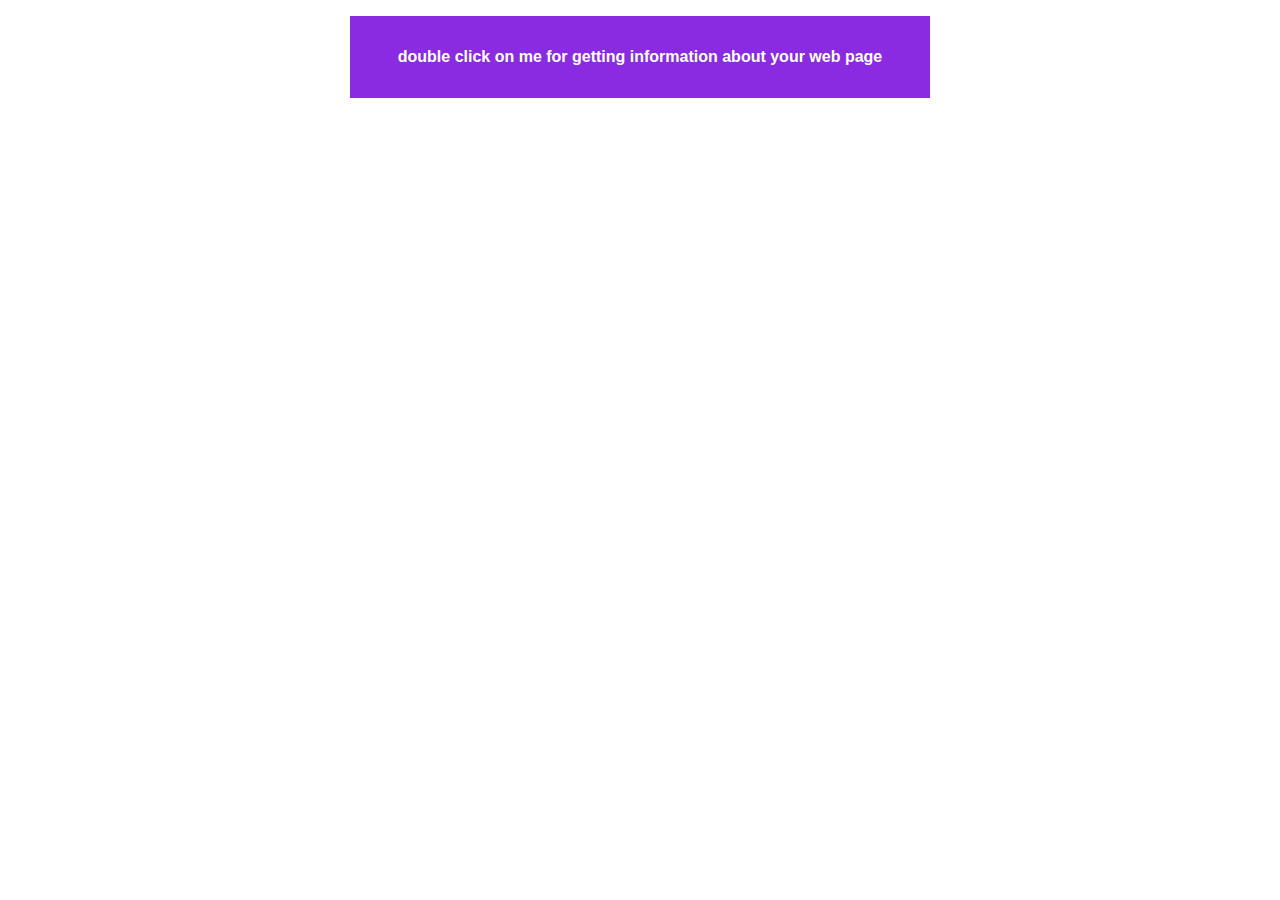
<file: Events/doubleClick/index.html>
<!DOCTYPE html>
<html lang="en">
<head>
    <meta charset="UTF-8">
    <meta name="viewport" content="width=device-width, initial-scale=1.0">
    <title>double click(dblclick) Event</title>
    <link rel="stylesheet" href="style.css">
    <!-- The defer attribute is a boolean attribute. If the defer attribute is set, it specifies that the script is downloaded in parallel to parsing the page, and executed after the page has finished parsing. -->
    <script src="script.js" defer></script>
</head>
<body>
   <button id="btn">double click on me for getting information about your web page</button> 
   <span class="info"></span>
</body>
</html>
</file>
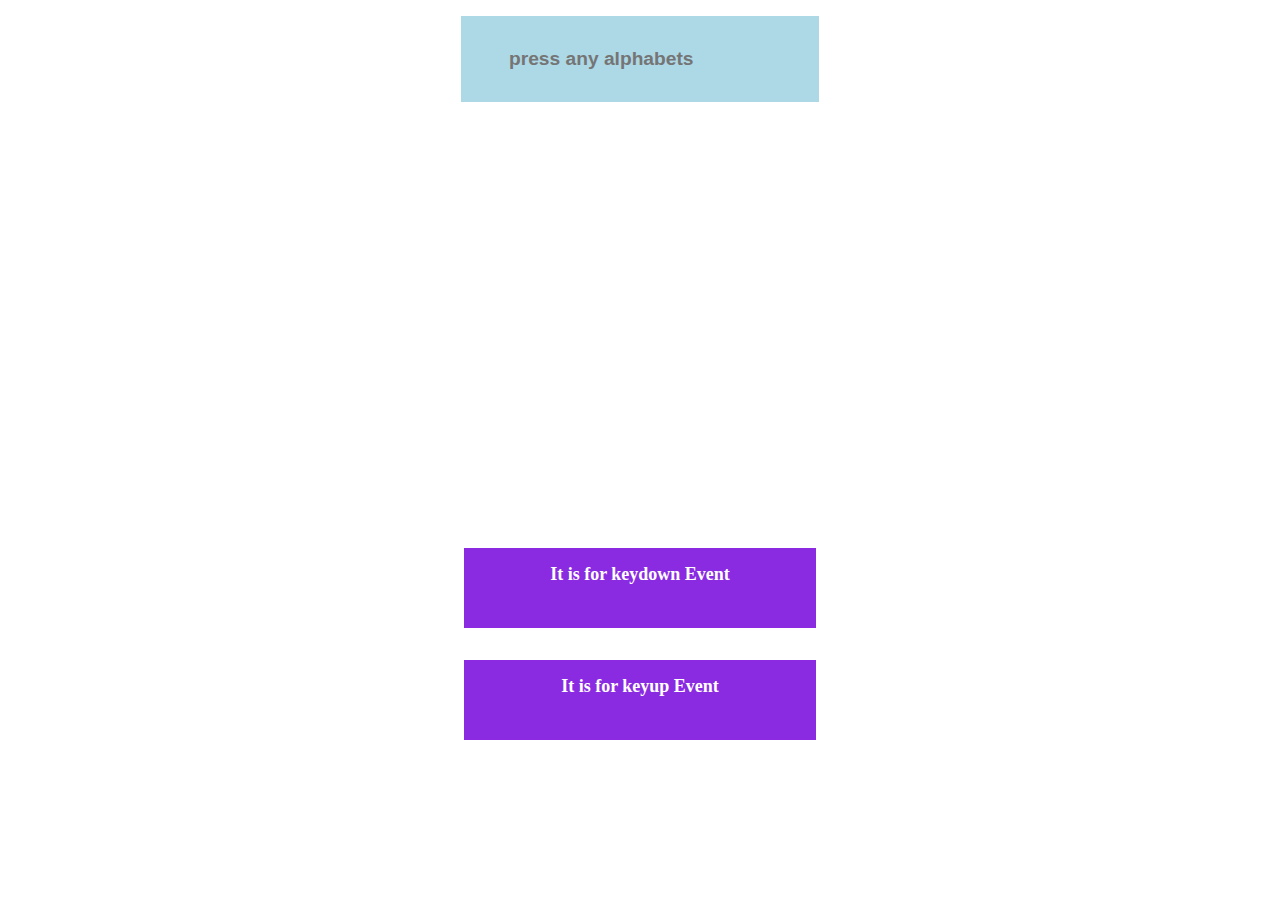
<file: Events/keydown_keyup/index.html>
<!DOCTYPE html>
<html lang="en">
<head>
    <meta charset="UTF-8">
    <meta name="viewport" content="width=device-width, initial-scale=1.0">
    <title>keydown keyup Events</title>
    <link rel="stylesheet" href="style.css">
    <!-- The defer attribute is a boolean attribute. If the defer attribute is set, it specifies that the script is downloaded in parallel to parsing the page, and executed after the page has finished parsing. -->
    <script src="script.js" defer></script>
</head>
<body>
  <input type="text" name="" id="press" placeholder="press any alphabets">
   <span id="down">It is for keydown Event</span>
   <span id="up">It is for keyup Event</span>
</body>
</html>
</file>
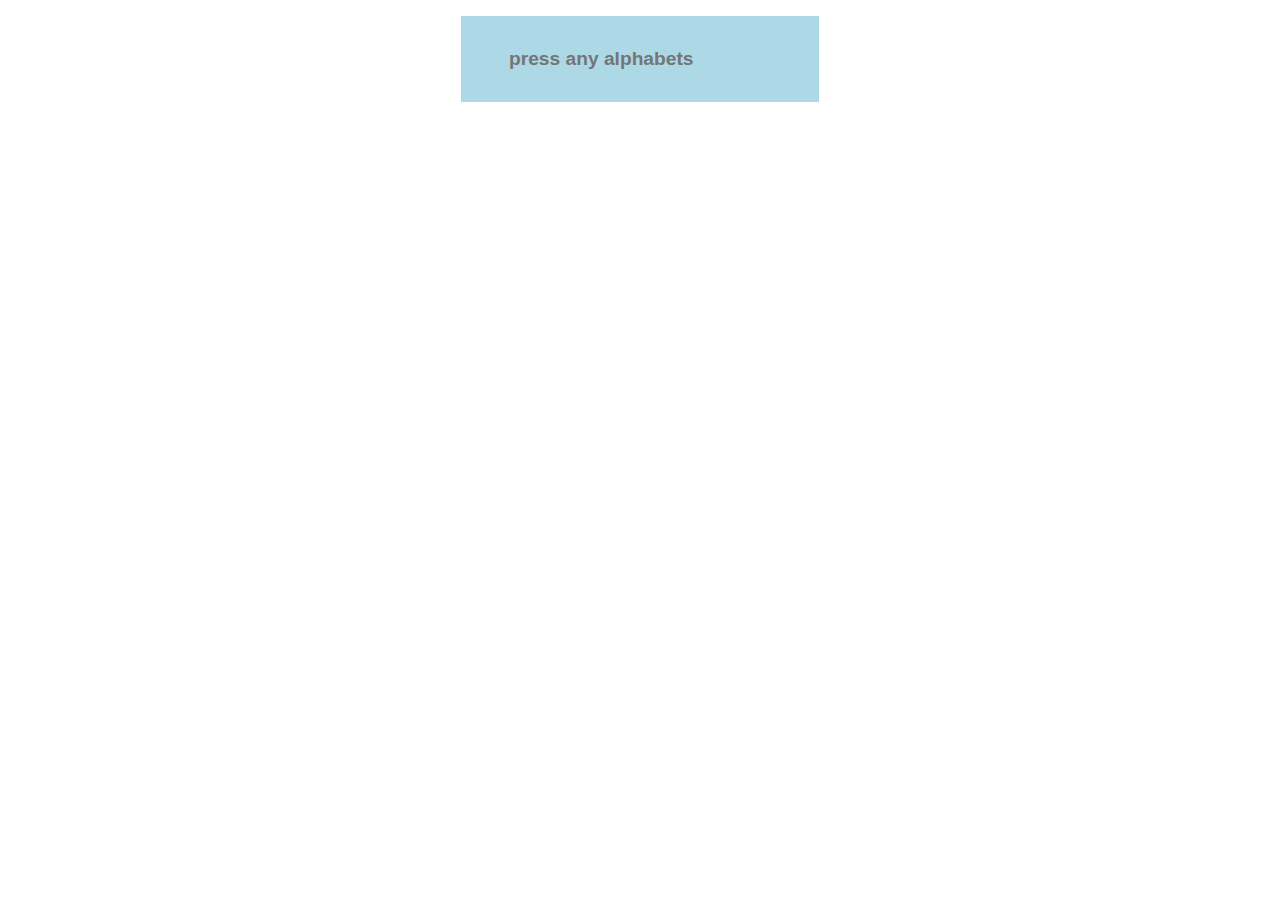
<file: Events/KeyPress/index.html>
<!DOCTYPE html>
<html lang="en">
<head>
    <meta charset="UTF-8">
    <meta name="viewport" content="width=device-width, initial-scale=1.0">
    <title>keypress Event</title>
    <link rel="stylesheet" href="style.css">
    <!-- The defer attribute is a boolean attribute. If the defer attribute is set, it specifies that the script is downloaded in parallel to parsing the page, and executed after the page has finished parsing. -->
    <script src="script.js" defer></script>
</head>
<body>
  <input type="text" name="" id="key_press" placeholder="press any alphabets">
   <span class="info"></span>
</body>
</html>
</file>
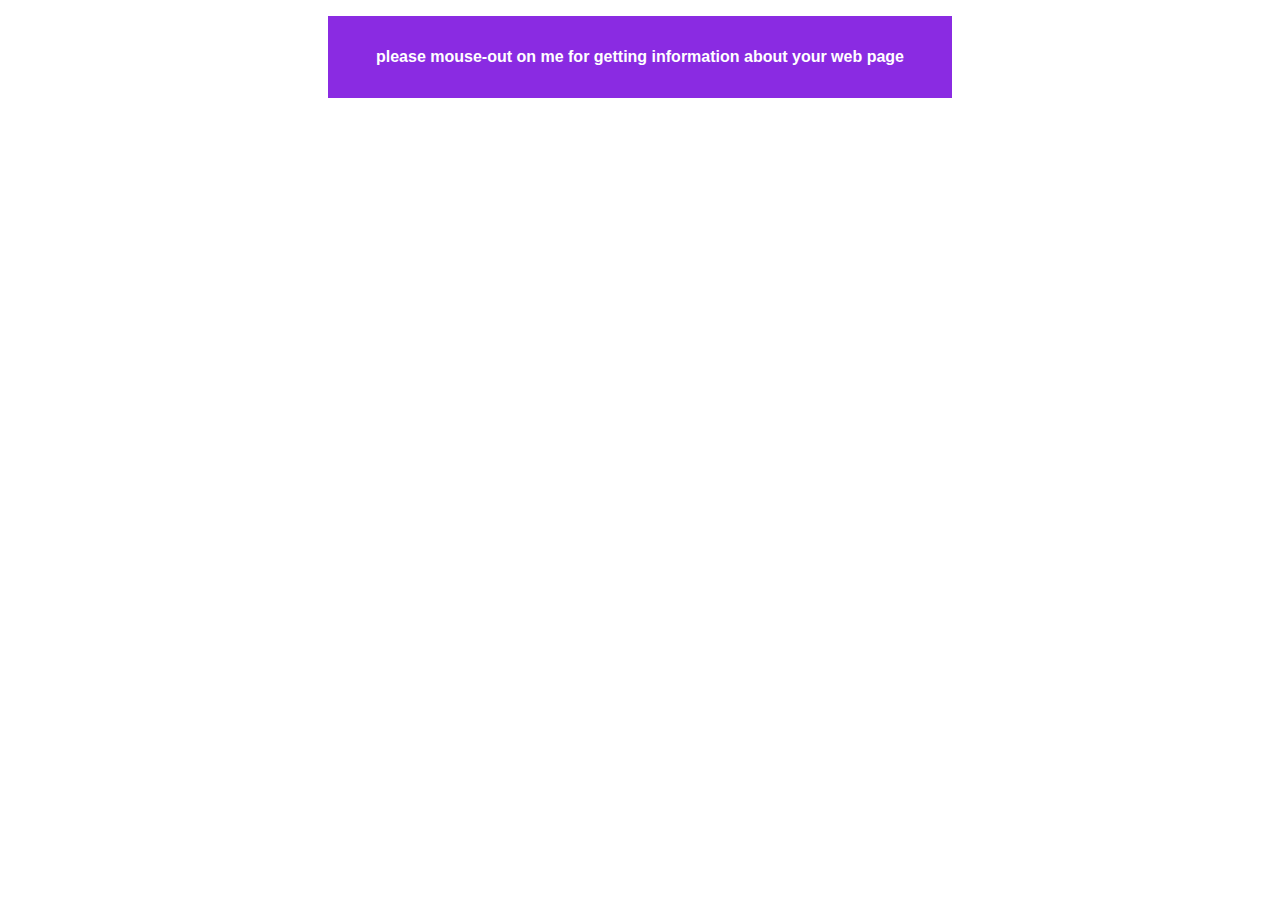
<file: Events/mouseout/index.html>
<!DOCTYPE html>
<html lang="en">
<head>
    <meta charset="UTF-8">
    <meta name="viewport" content="width=device-width, initial-scale=1.0">
    <title>mouseout Event</title>
    <link rel="stylesheet" href="style.css">
    <!-- The defer attribute is a boolean attribute. If the defer attribute is set, it specifies that the script is downloaded in parallel to parsing the page, and executed after the page has finished parsing. -->
    <script src="script.js" defer></script>
</head>
<body>
   <button id="btn" onmouseout="display(event)">please mouse-out on me for getting information about your web page</button> 
   <span class="info"></span>
</body>
</html>
</file>
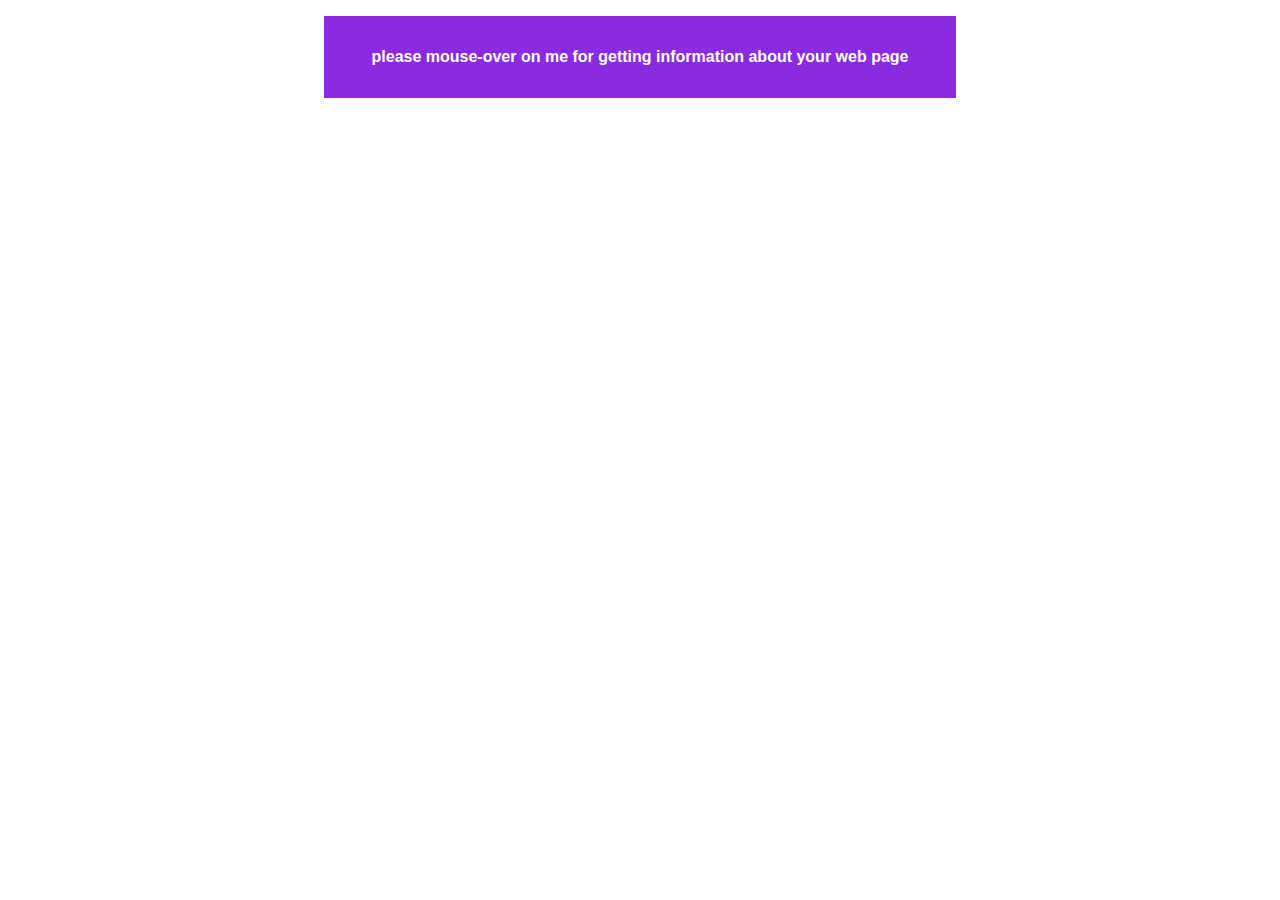
<file: Events/mouseover/index.html>
<!DOCTYPE html>
<html lang="en">
<head>
    <meta charset="UTF-8">
    <meta name="viewport" content="width=device-width, initial-scale=1.0">
    <title>mouseover Event</title>
    <link rel="stylesheet" href="style.css">
    <!-- The defer attribute is a boolean attribute. If the defer attribute is set, it specifies that the script is downloaded in parallel to parsing the page, and executed after the page has finished parsing. -->
    <script src="script.js" defer></script>
</head>
<body>
   <button id="btn">please mouse-over on me for getting information about your web page</button> 
   <span class="info"></span>
</body>
</html>
</file>
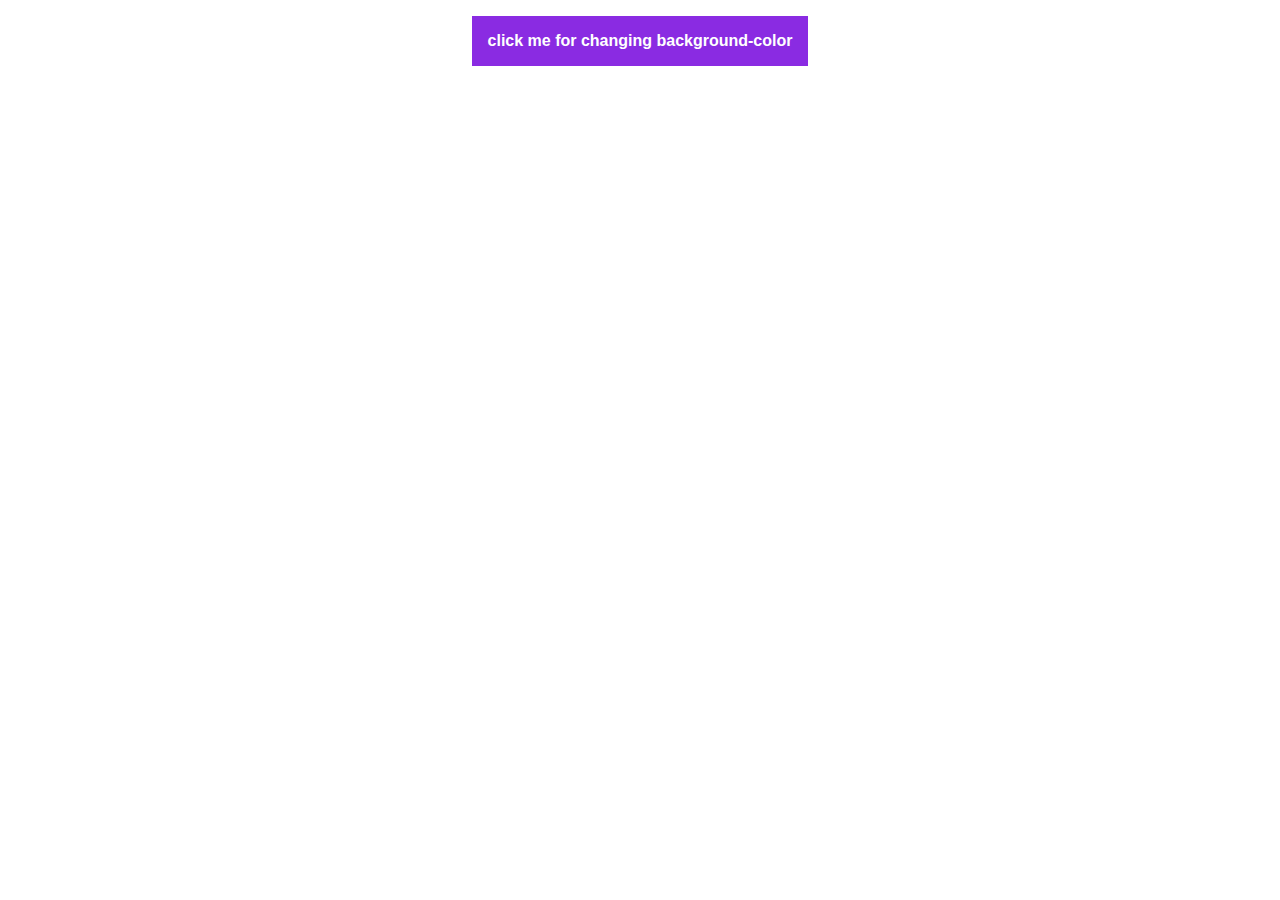
<file: Events/onclick_Event/index.html>
<!DOCTYPE html>
<html lang="en">
<head>
    <meta charset="UTF-8">
    <meta name="viewport" content="width=device-width, initial-scale=1.0">
    <title>onclick Event</title>
    <link rel="stylesheet" href="style.css">
    <!-- The defer attribute is a boolean attribute. If the defer attribute is set, it specifies that the script is downloaded in parallel to parsing the page, and executed after the page has finished parsing. -->
    <script src="script.js" defer></script>
</head>
<body>
   <button id="btn">click me for changing background-color</button> 
   <span class="info"></span>
</body>
</html>
</file>
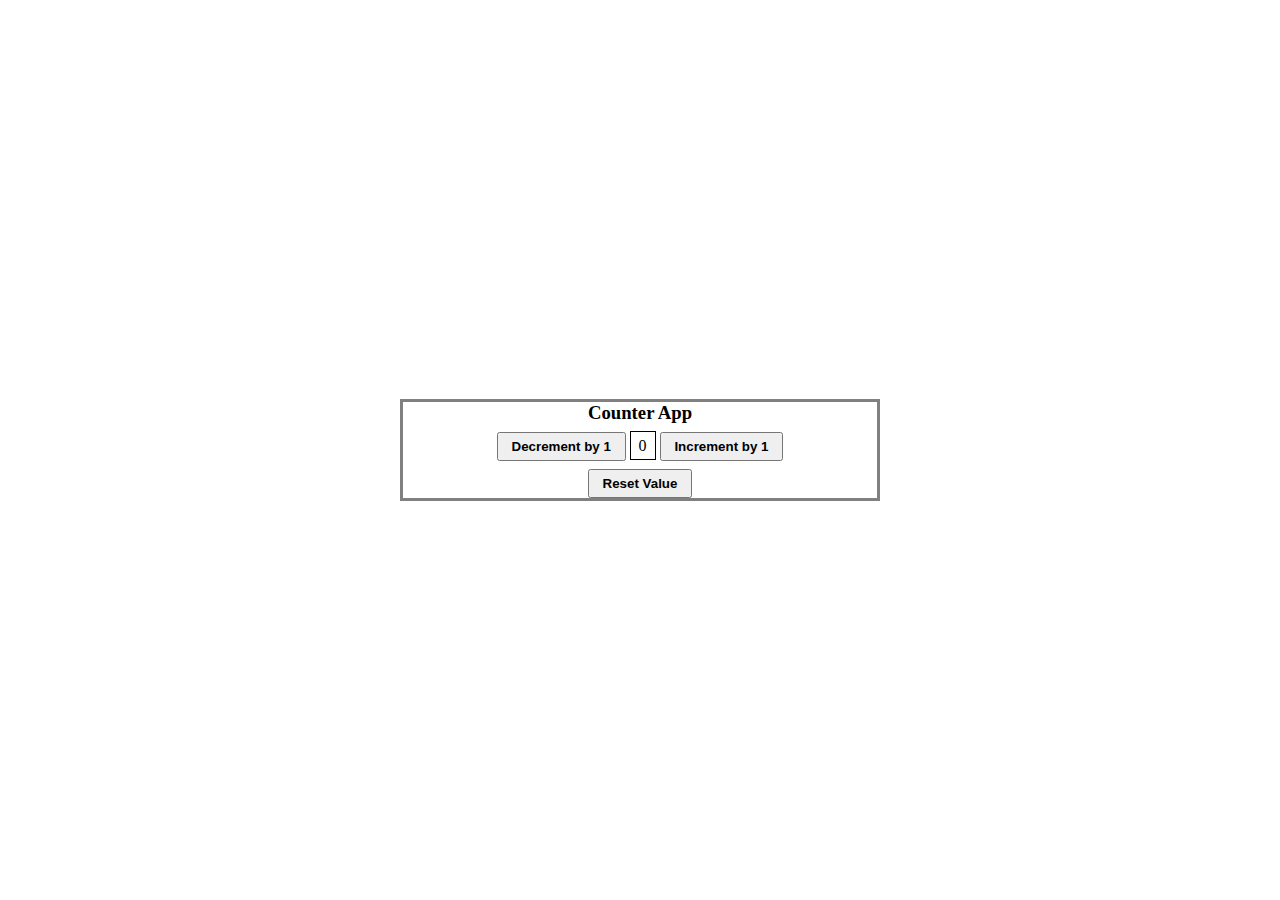
<file: Counter_App/Counter_App.html>
<!DOCTYPE html>
<html lang="en">
<head>
    <meta charset="UTF-8">
    <meta http-equiv="X-UA-Compatible" content="IE=edge">
    <meta name="viewport" content="width=device-width, initial-scale=1.0">
    <title>Counter APP</title>
    <link rel="stylesheet" href="style.css">
    <script src="script.js" defer></script>
    
</head>
<body>
    <section class="sec-1">
       <h3>Counter App</h3>

       <div class="dec_inc">
        <button class="btn dec">Decrement by 1</button>
         <span id="value">0</span>
        <button class="btn inc">Increment by 1</button>   
      </div>

    <button class="btn reset">Reset Value</button>
    </section>
</body>
</html>
</file>
<file: Events/doubleClick/style.css>
*{
    margin: 0;
    padding: 0;
    box-sizing: border-box;
}
body{
   display: flex;
   justify-content: center;
   align-items: center;
}
#btn{
    margin-top:1rem;
    background-color: blueviolet;
    color:white;
    font-size: medium;
    font-weight: 600;
    padding:2rem 3rem;
    border: none;
}
.info{
    width:32rem;
    padding:1rem;
    color:white;
    background-color: blueviolet;
    font-weight:600;
    font-size:large;
    position:fixed;
    top:1rem;
    z-index:-1;
    text-align: center;
    display: block;
    transition: 2s;
}
.show_info{
    /* right:30rem; */
    top:15rem;
   
}
</file>
<file: Events/keydown_keyup/style.css>
*{
    margin: 0;
    padding: 0;
    box-sizing: border-box;
}
body{
   display: flex;
   justify-content: center;
   align-items: center;
}
#press{
    margin-top:1rem;
    background-color: lightblue;
    color:gray;
    font-size: larger;
    font-weight: 600;
    padding:2rem 3rem;
    border: none;
}
#down{
    width:22rem;
    height:5rem;
    padding:1rem;
    color:white;
    background-color: blueviolet;
    font-weight:600;
    font-size:large;
    position:fixed;
    bottom:10rem;
    text-align: center;
    display: block;
    margin-bottom: 7rem;
   
}
#up{
    width:22rem;
    height:5rem;
    padding:1rem;
    color:white;
    background-color: blueviolet;
    font-weight:600;
    font-size:large;
    position:fixed;
    bottom:10rem;
    text-align: center;
    display: block;
   
}
</file>
<file: Events/KeyPress/style.css>
*{
    margin: 0;
    padding: 0;
    box-sizing: border-box;
}
body{
   display: flex;
   justify-content: center;
   align-items: center;
}
#key_press{
    margin-top:1rem;
    background-color: lightblue;
    color:gray;
    font-size: larger;
    font-weight: 600;
    padding:2rem 3rem;
    border: none;
}
.info{
    padding:1rem;
    color:white;
    background-color: blueviolet;
    font-weight:600;
    font-size:large;
    position:fixed;
    bottom:-10rem;
    z-index:-1;
    text-align: center;
    display: block;
    transition: 2s;
}
.show_info{
    /* right:30rem; */
    bottom:15rem;
   
}
</file>
<file: Events/mouseout/style.css>
*{
    margin: 0;
    padding: 0;
    box-sizing: border-box;
}
body{
   display: flex;
   justify-content: center;
   align-items: center;
}
#btn{
    margin-top:1rem;
    background-color: blueviolet;
    color:white;
    font-size: medium;
    font-weight: 600;
    padding:2rem 3rem;
    border: none;
}
.info{
    padding:1rem;
    color:white;
    background-color: blueviolet;
    font-weight:600;
    font-size:large;
    position:fixed;
    bottom:20rem;
    text-align: center;
    opacity: 0;
    transition: 1s;
}
.show_info{
    /* right:30rem; */
    opacity: 1;
   
}
</file>
<file: Events/mouseover/style.css>
*{
    margin: 0;
    padding: 0;
    box-sizing: border-box;
}
body{
   display: flex;
   justify-content: center;
   align-items: center;
}
#btn{
    margin-top:1rem;
    background-color: blueviolet;
    color:white;
    font-size: medium;
    font-weight: 600;
    padding:2rem 3rem;
    border: none;
}
.info{
    padding:1rem;
    color:white;
    background-color: blueviolet;
    font-weight:600;
    font-size:large;
    position:fixed;
    bottom:-10rem;
    z-index:-1;
    text-align: center;
    display: block;
    transition: 2s;
}
.show_info{
    /* right:30rem; */
    bottom:15rem;
   
}
</file>
<file: Events/onclick_Event/style.css>
*{
    margin: 0;
    padding: 0;
    box-sizing: border-box;
}
body{
   display: flex;
   justify-content: center;
   align-items: center;
}
#btn{
    margin-top:1rem;
    background-color: blueviolet;
    color:white;
    font-size: medium;
    font-weight: 600;
    padding:1rem;
    border: none;
}
.info{
    width:25rem;
    padding:1rem;
    color:white;
    background-color: blueviolet;
    font-weight:600;
    font-size:large;
    position:fixed;
    bottom:0;
    right:-30rem;
    text-align: center;
    display: block;
    transition: 1s;
}
.show_info{
    
    right:0;
}
</file>
<file: Counter_App/style.css>
*{
    margin: 0;
    padding: 0;
    box-sizing: border-box;
}
body{
    display: flex;
    justify-content: center;
    align-items: center;
    height:100vh;
}
.sec-1{
    border:3px solid grey;
    width: 30rem;
    display: flex;
    flex-direction: column;
    align-items: center;
    justify-content: center;
    gap:0.5rem;
    background-color: white;
    /* box-shadow: 10px 5px 10px 10px gray; */
}
.btn{
    font-weight: 600;
    padding: 0.3rem 0.8rem;
}
#value{
    padding:0.3rem 0.5rem;
    border:1px solid black;
    text-align: center;
}

@media (max-width:350px) {
    .dec_inc{
       display: flex;
       flex-direction: column;
    }
}
</file>
